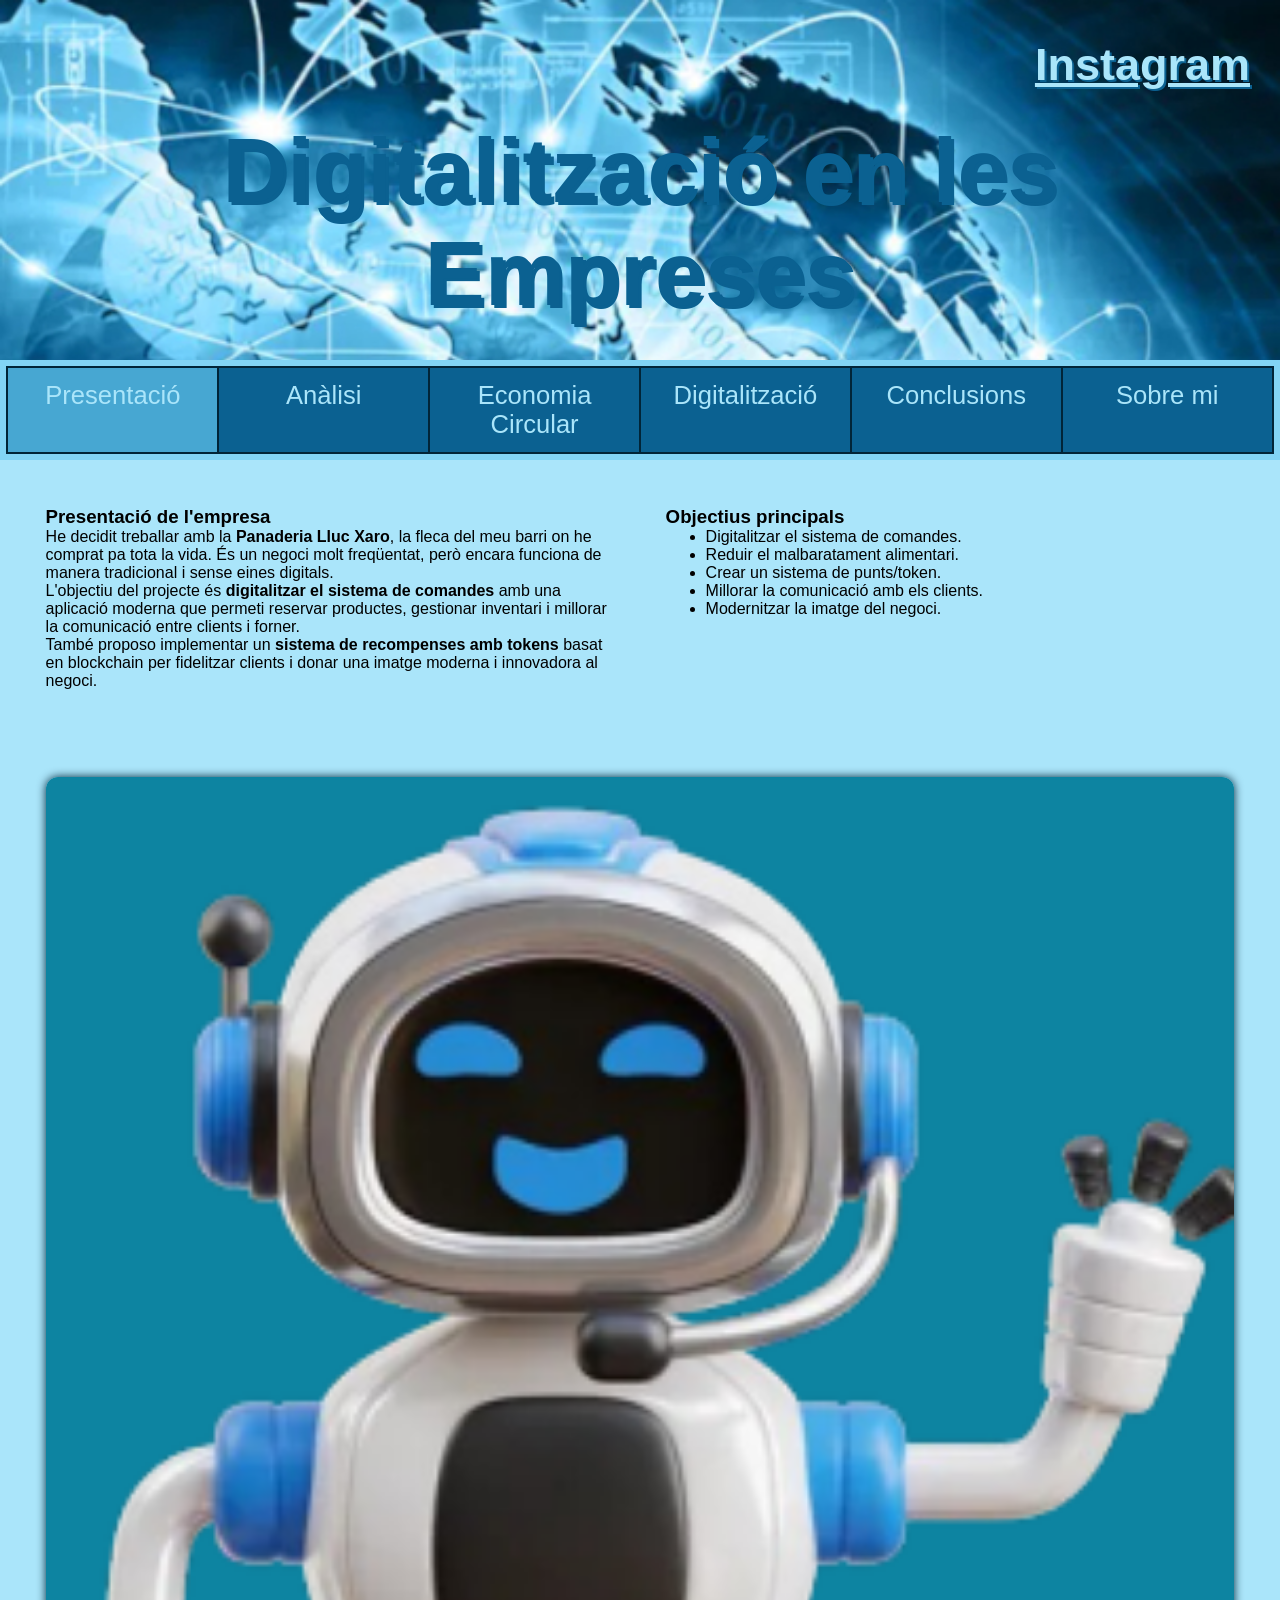
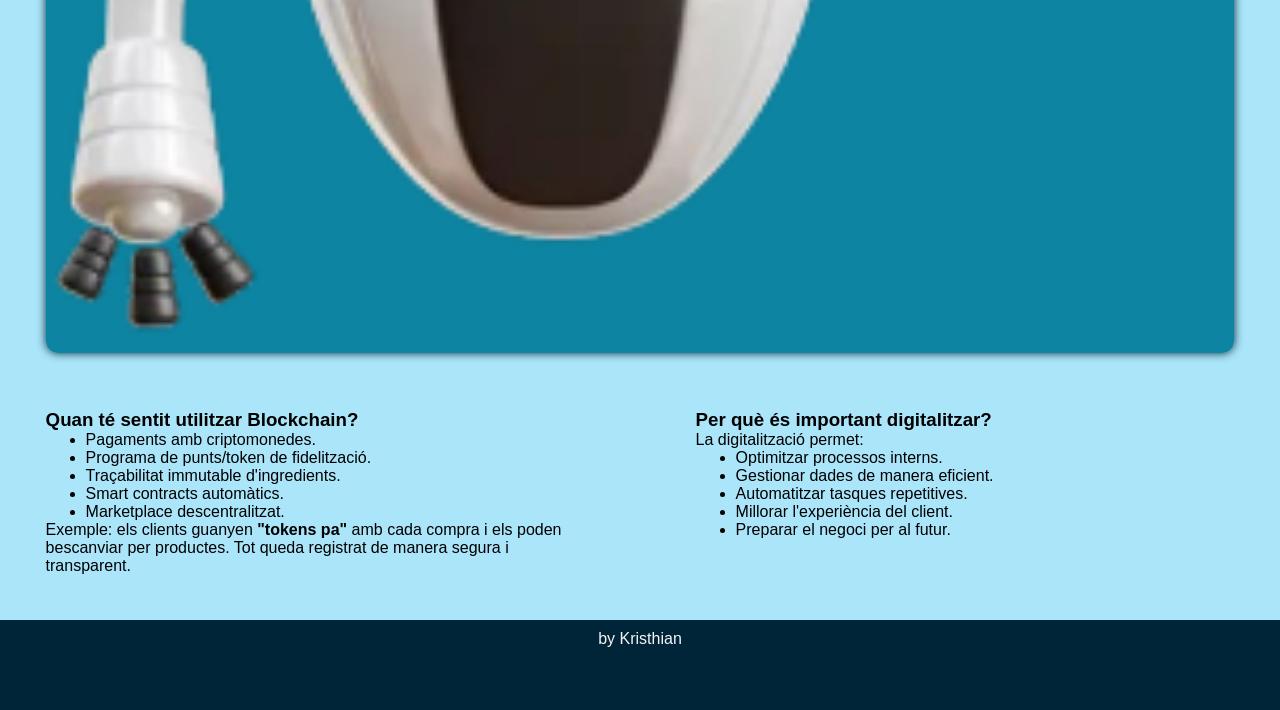
<file: index.html>
<!DOCTYPE html>
<html lang="ca">

<head>
    <title>Presentació</title>
    <meta charset="utf-8">
    <meta name="viewport" content="width=device-width, initial-scale=1">
    <link href="css/estils.css" type="text/css" rel="stylesheet">
</head>

<body>

    <header>
        <h4><a href="https://www.instagram.com/ins_eugeni/" target="_blank">Instagram</a></h4>
        <h2>Digitalització en les Empreses</h2>
    </header>

    <section>

        <nav>
            <ul>
                <li class="active"><a href="index.html">Presentació</a></li>
                <li><a href="analisis.html">Anàlisi</a></li>
                <li><a href="economia-circular.html">Economia Circular</a></li>
                <li><a href="digitalitzacio.html">Digitalització</a></li>
                <li><a href="conclusions.html">Conclusions</a></li>
                <li><a href="sobremi.html">Sobre mi</a></li>
            </ul>
        </nav>

        <article>


            <div class="fila">

                <div class="columna">
                    <h3>Presentació de l'empresa</h3>
                    <p>
                        He decidit treballar amb la <strong>Panaderia Lluc Xaro</strong>, la fleca del meu barri on he
                        comprat pa tota la vida.
                        És un negoci molt freqüentat, però encara funciona de manera tradicional i sense eines digitals.
                    </p>

                    <p>
                        L'objectiu del projecte és <strong>digitalitzar el sistema de comandes</strong> amb una
                        aplicació moderna que permeti
                        reservar productes, gestionar inventari i millorar la comunicació entre clients i forner.
                    </p>

                    <p>
                        També proposo implementar un <strong>sistema de recompenses amb tokens</strong> basat en
                        blockchain per fidelitzar
                        clients i donar una imatge moderna i innovadora al negoci.
                    </p>
                </div>


                <div class="columna">
                    <h3>Objectius principals</h3>
                    <ul>
                        <li>Digitalitzar el sistema de comandes.</li>
                        <li>Reduir el malbaratament alimentari.</li>
                        <li>Crear un sistema de punts/token.</li>
                        <li>Millorar la comunicació amb els clients.</li>
                        <li>Modernitzar la imatge del negoci.</li>
                    </ul>
                </div>

            </div>

            <br><br>

            <div class="columna">
                <img src="img/robotica.png" alt="Robot digital"
                    style="border-radius: 12px; box-shadow: 0 0 10px #012538;">
            </div>
            <!-- SEGONA FILA -->
            <div class="fila">

                <div class="columna">
                    <h3>Quan té sentit utilitzar Blockchain?</h3>
                    <ul>
                        <li>Pagaments amb criptomonedes.</li>
                        <li>Programa de punts/token de fidelització.</li>
                        <li>Traçabilitat immutable d'ingredients.</li>
                        <li>Smart contracts automàtics.</li>
                        <li>Marketplace descentralitzat.</li>
                    </ul>

                    <p>
                        Exemple: els clients guanyen <strong>"tokens pa"</strong> amb cada compra i els poden bescanviar
                        per productes.
                        Tot queda registrat de manera segura i transparent.
                    </p>
                </div>


                <div class="columna" style="margin-left: 60px;">
                    <h3>Per què és important digitalitzar?</h3>
                    <p>
                        La digitalització permet:
                    </p>
                    <ul>
                        <li>Optimitzar processos interns.</li>
                        <li>Gestionar dades de manera eficient.</li>
                        <li>Automatitzar tasques repetitives.</li>
                        <li>Millorar l'experiència del client.</li>
                        <li>Preparar el negoci per al futur.</li>
                    </ul>
                </div>

            </div>

        </article>

    </section>

    <footer>
        <p>by Kristhian</p>
    </footer>

</body>
</file>
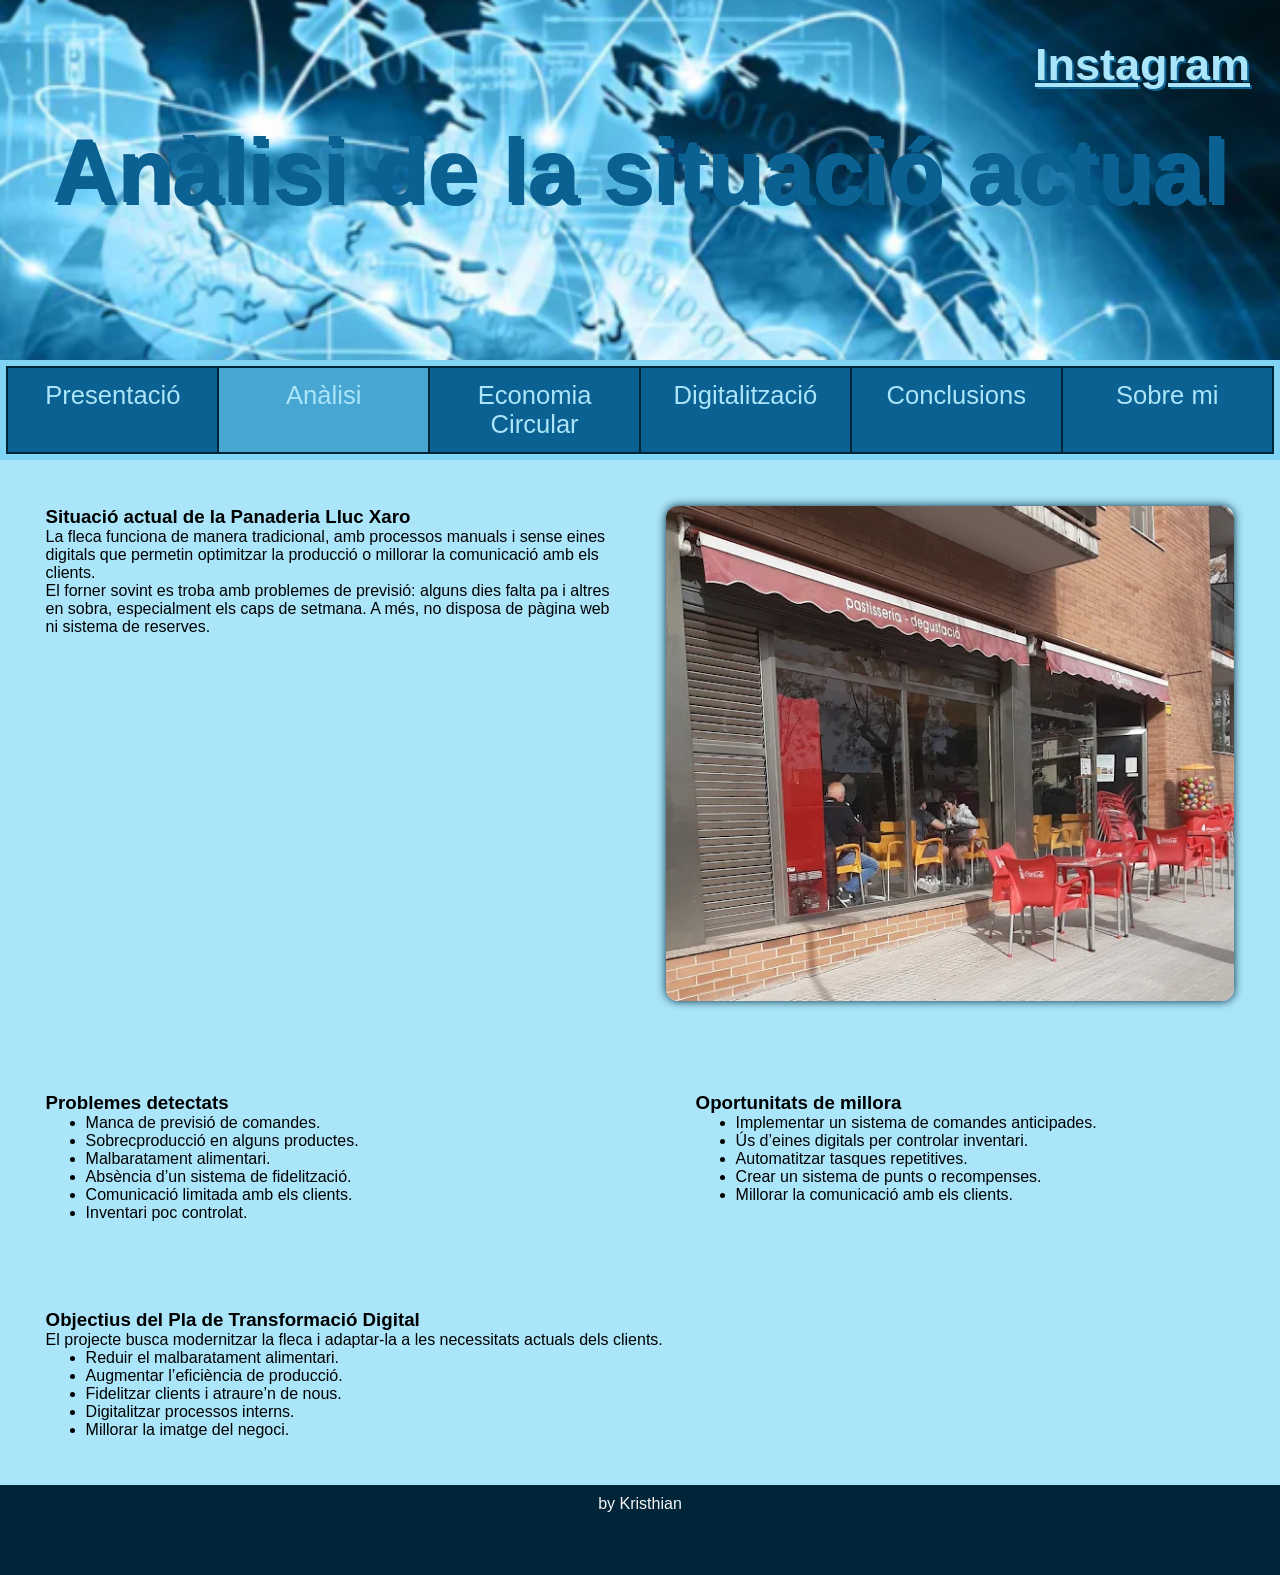
<file: analisis.html>
<!DOCTYPE html>
<html lang="ca">

<head>
    <title>Anàlisi</title>
    <meta charset="utf-8">
    <meta name="viewport" content="width=device-width, initial-scale=1">
    <link href="css/estils.css" type="text/css" rel="stylesheet">
</head>

<body>

    <header>
        <h4><a href="https://www.instagram.com/ins_eugeni/" target="_blank">Instagram</a></h4>
        <h2>Anàlisi de la situació actual</h2>
    </header>

    <section>

        <nav>
            <ul>
                <li><a href="index.html">Presentació</a></li>
                <li class="active"><a href="analisis.html">Anàlisi</a></li>
                <li><a href="economia-circular.html">Economia Circular</a></li>
                <li><a href="digitalitzacio.html">Digitalització</a></li>
                <li><a href="conclusions.html">Conclusions</a></li>
                <li><a href="sobremi.html">Sobre mi</a></li>
            </ul>
        </nav>

        <article>


            <div class="fila">
                <div class="columna">
                    <h3>Situació actual de la Panaderia Lluc Xaro</h3>
                    <p>
                        La fleca funciona de manera tradicional, amb processos manuals i sense eines digitals que
                        permetin optimitzar la producció o millorar la comunicació amb els clients.
                    </p>
                    <p>
                        El forner sovint es troba amb problemes de previsió: alguns dies falta pa i altres en sobra,
                        especialment els caps de setmana. A més, no disposa de pàgina web ni sistema de reserves.
                    </p>
                </div>

                <div class="columna">
                    <img src="img/unnamed.png" alt="Digitalització" style="border-radius: 12px; box-shadow: 0 0 10px #012538;">
                </div>
            </div>

            <br><br>


            <div class="fila">

                <div class="columna">
                    <h3>Problemes detectats</h3>
                    <ul>
                        <li>Manca de previsió de comandes.</li>
                        <li>Sobrecproducció en alguns productes.</li>
                        <li>Malbaratament alimentari.</li>
                        <li>Absència d’un sistema de fidelització.</li>
                        <li>Comunicació limitada amb els clients.</li>
                        <li>Inventari poc controlat.</li>
                    </ul>
                </div>

                <div class="columna" style="margin-left: 60px;">
                    <h3>Oportunitats de millora</h3>
                    <ul>
                        <li>Implementar un sistema de comandes anticipades.</li>
                        <li>Ús d’eines digitals per controlar inventari.</li>
                        <li>Automatitzar tasques repetitives.</li>
                        <li>Crear un sistema de punts o recompenses.</li>
                        <li>Millorar la comunicació amb els clients.</li>
                    </ul>
                </div>

            </div>

            <br><br>


            <div class="fila">

                <div class="columna">
                    <h3>Objectius del Pla de Transformació Digital</h3>
                    <p>
                        El projecte busca modernitzar la fleca i adaptar-la a les necessitats actuals dels clients.
                    </p>
                    <ul>
                        <li>Reduir el malbaratament alimentari.</li>
                        <li>Augmentar l’eficiència de producció.</li>
                        <li>Fidelitzar clients i atraure’n de nous.</li>
                        <li>Digitalitzar processos interns.</li>
                        <li>Millorar la imatge del negoci.</li>
                    </ul>
                </div>

            </div>

        </article>

    </section>

    <footer>
        <p>by Kristhian</p>
    </footer>

</body>

</html>
</file>
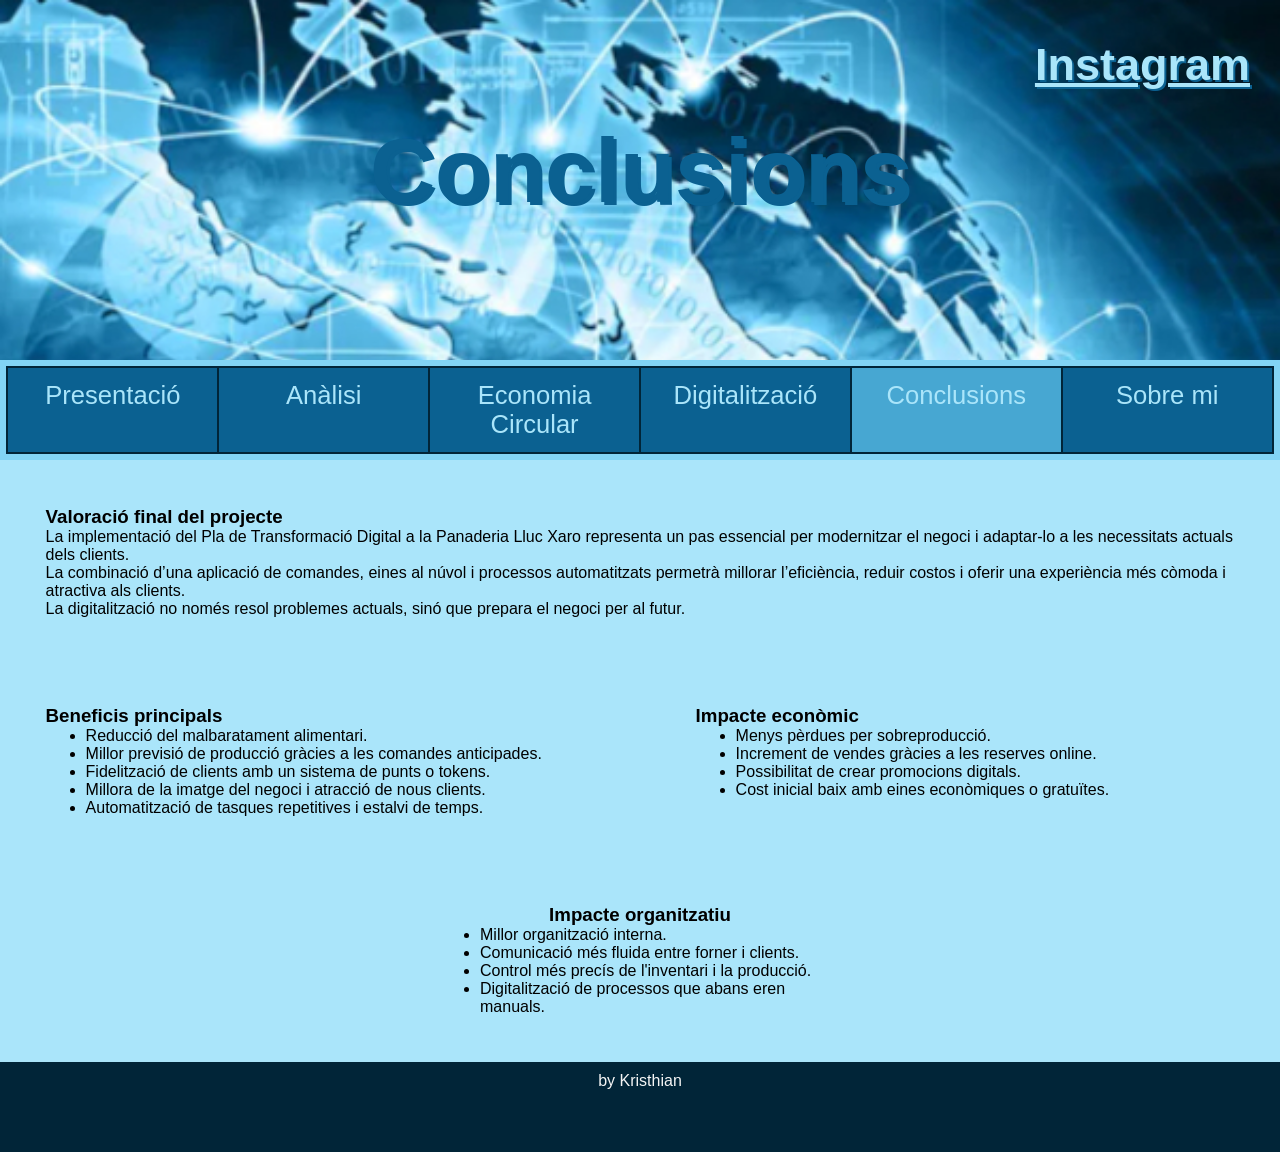
<file: conclusions.html>
<!DOCTYPE html>
<html lang="ca">

<head>
    <title>Conclusions</title>
    <meta charset="utf-8">
    <meta name="viewport" content="width=device-width, initial-scale=1">
    <link href="css/estils.css" type="text/css" rel="stylesheet">
</head>

<body>

    <header>
        <h4><a href="https://www.instagram.com/ins_eugeni/" target="_blank">Instagram</a></h4>
        <h2>Conclusions</h2>
    </header>

    <section>

        <nav>
            <ul>
                <li><a href="index.html">Presentació</a></li>
                <li><a href="analisis.html">Anàlisi</a></li>
                <li><a href="economia-circular.html">Economia Circular</a></li>
                <li><a href="digitalitzacio.html">Digitalització</a></li>
                <li class="active"><a href="conclusions.html">Conclusions</a></li>
                <li><a href="sobremi.html">Sobre mi</a></li>
            </ul>
        </nav>

        <article>


            <div class="fila">
                <div class="columna">
                    <h3>Valoració final del projecte</h3>
                    <p>
                        La implementació del Pla de Transformació Digital a la Panaderia Lluc Xaro representa un pas
                        essencial per modernitzar el negoci i adaptar-lo a les necessitats actuals dels clients.
                    </p>
                    <p>
                        La combinació d’una aplicació de comandes, eines al núvol i processos automatitzats permetrà
                        millorar l’eficiència, reduir costos i oferir una experiència més còmoda i atractiva als
                        clients.
                    </p>
                    <p>
                        La digitalització no només resol problemes actuals, sinó que prepara el negoci per al futur.
                    </p>
                </div>
            </div>

            <br><br>


            <div class="fila">

                <div class="columna">
                    <h3>Beneficis principals</h3>
                    <ul>
                        <li>Reducció del malbaratament alimentari.</li>
                        <li>Millor previsió de producció gràcies a les comandes anticipades.</li>
                        <li>Fidelització de clients amb un sistema de punts o tokens.</li>
                        <li>Millora de la imatge del negoci i atracció de nous clients.</li>
                        <li>Automatització de tasques repetitives i estalvi de temps.</li>
                    </ul>
                </div>

                <div class="columna" style="margin-left: 60px;">
                    <h3>Impacte econòmic</h3>
                    <ul>
                        <li>Menys pèrdues per sobreproducció.</li>
                        <li>Increment de vendes gràcies a les reserves online.</li>
                        <li>Possibilitat de crear promocions digitals.</li>
                        <li>Cost inicial baix amb eines econòmiques o gratuïtes.</li>
                    </ul>
                </div>

            </div>

            <br><br>


            <div class="fila" style="justify-content: center; text-align: center;">
                <div class="columna" style="max-width: 600px;">
                    <h3>Impacte organitzatiu</h3>
                    <ul style="text-align: left; margin: 0 auto; max-width: 400px;">
                        <li>Millor organització interna.</li>
                        <li>Comunicació més fluida entre forner i clients.</li>
                        <li>Control més precís de l'inventari i la producció.</li>
                        <li>Digitalització de processos que abans eren manuals.</li>
                    </ul>
                </div>
            </div>
            </div>

        </article>

    </section>

    <footer>
        <p>by Kristhian</p>
    </footer>

</body>
</file>
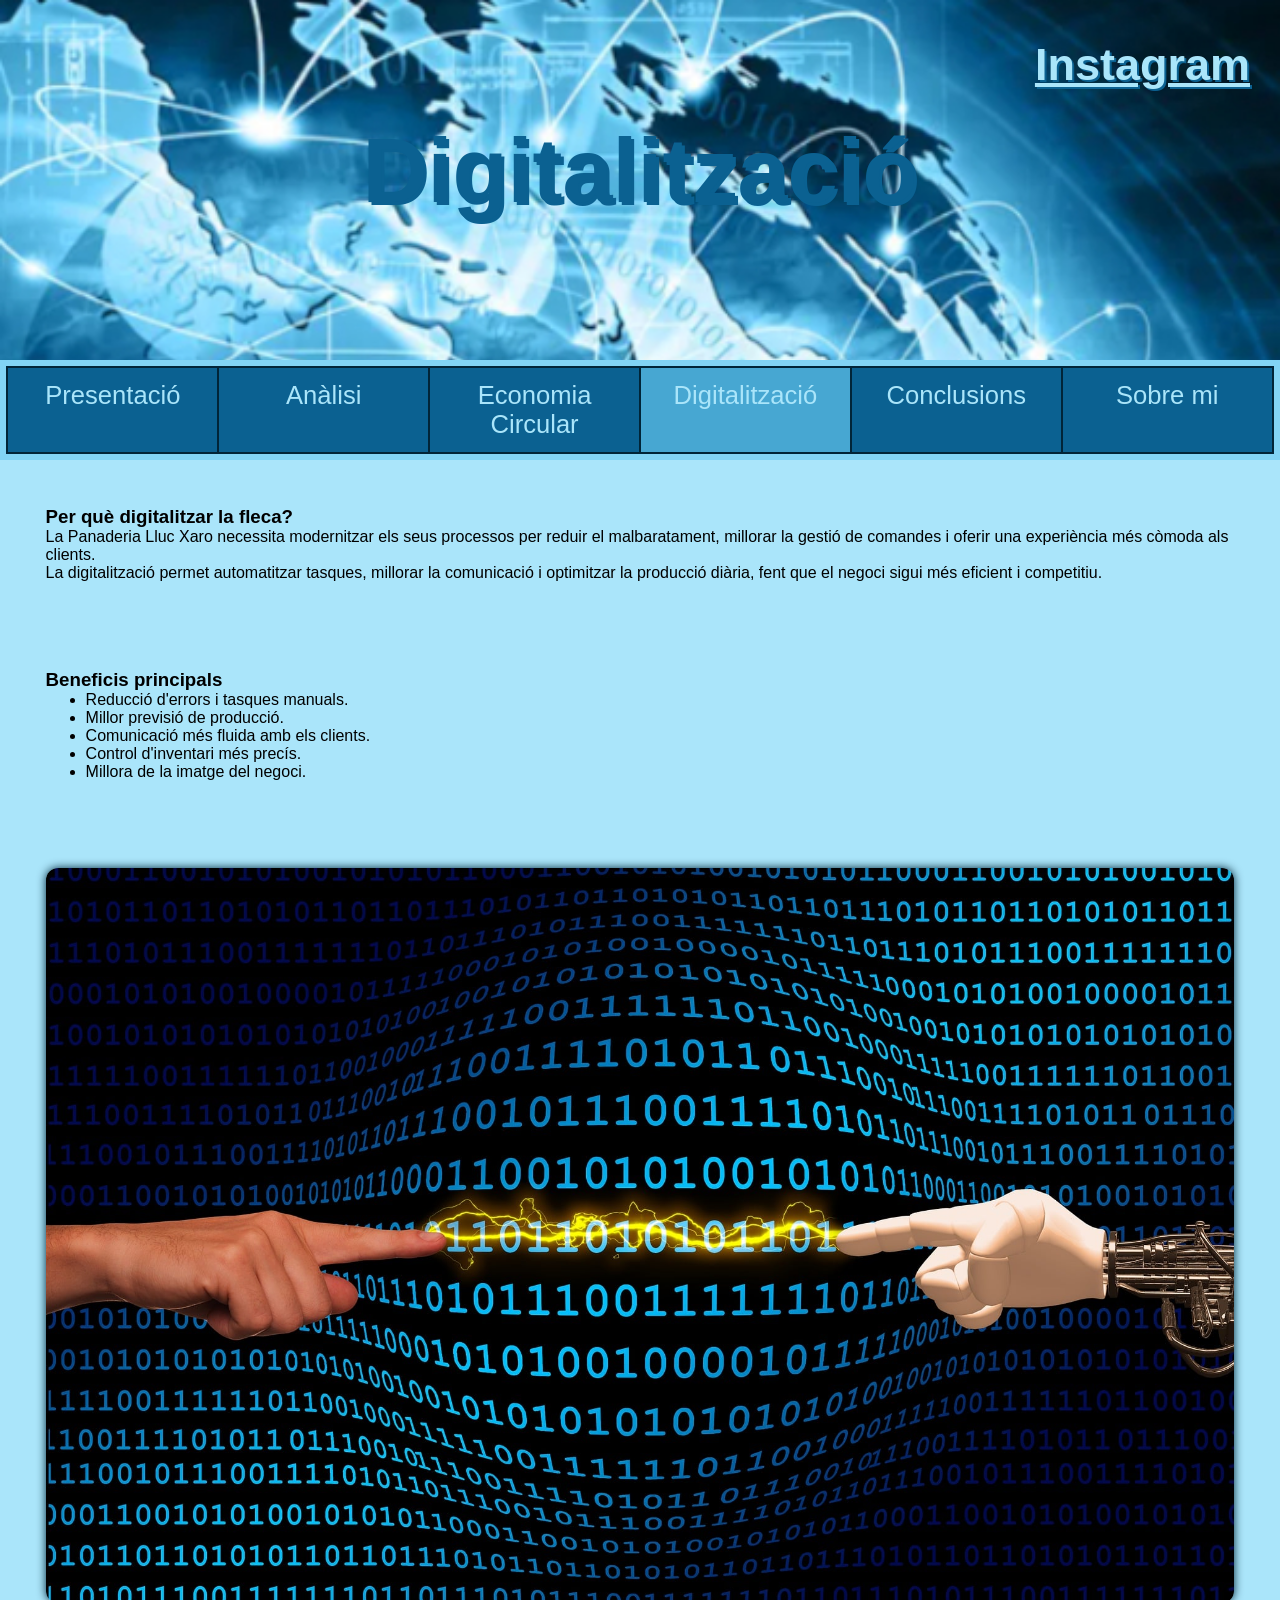
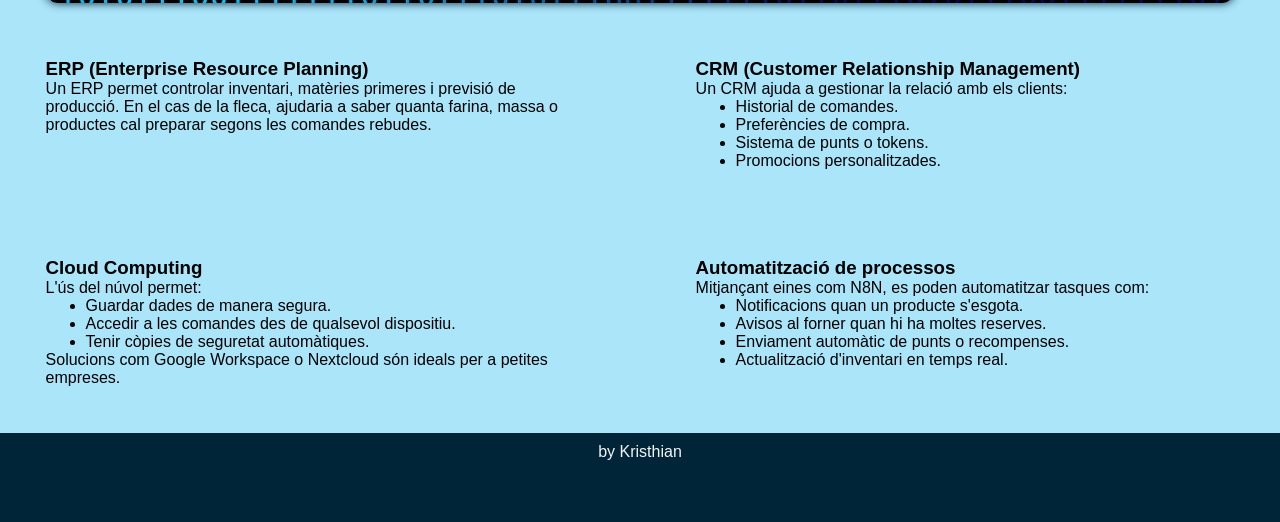
<file: digitalitzacio.html>
<!DOCTYPE html>
<html lang="ca">

<head>
    <title>Digitalització</title>
    <meta charset="utf-8">
    <meta name="viewport" content="width=device-width, initial-scale=1">
    <link href="css/estils.css" type="text/css" rel="stylesheet">
</head>

<body>

    <header>
        <h4><a href="https://www.instagram.com/ins_eugeni/" target="_blank">Instagram</a></h4>
        <h2>Digitalització</h2>
    </header>

    <section>

        <nav>
            <ul>
                <li><a href="index.html">Presentació</a></li>
                <li><a href="analisis.html">Anàlisi</a></li>
                <li><a href="economia-circular.html">Economia Circular</a></li>
                <li class="active"><a href="digitalitzacio.html">Digitalització</a></li>
                <li><a href="conclusions.html">Conclusions</a></li>
                <li><a href="sobremi.html">Sobre mi</a></li>
            </ul>
        </nav>

        <article>


            <div class="fila">
                <div class="columna">
                    <h3>Per què digitalitzar la fleca?</h3>
                    <p>
                        La Panaderia Lluc Xaro necessita modernitzar els seus processos per reduir el malbaratament,
                        millorar la gestió de comandes i oferir una experiència més còmoda als clients.
                    </p>
                    <p>
                        La digitalització permet automatitzar tasques, millorar la comunicació i optimitzar la producció
                        diària, fent que el negoci sigui més eficient i competitiu.
                    </p>
                </div>
            </div>

            <br><br>


            <div class="fila">
                <div class="columna">
                    <h3>Beneficis principals</h3>
                    <ul>
                        <li>Reducció d'errors i tasques manuals.</li>
                        <li>Millor previsió de producció.</li>
                        <li>Comunicació més fluida amb els clients.</li>
                        <li>Control d'inventari més precís.</li>
                        <li>Millora de la imatge del negoci.</li>
                    </ul>
                </div>
            </div>

            <br><br>
<div class="columna">
                    <img src="img/geralt-hand-5704601_1920.png" alt="Economia circular" style="border-radius: 12px; box-shadow: 0 0 10px #012538;">
                </div>
            </div>

            <div class="fila">

                <div class="columna">
                    <h3>ERP (Enterprise Resource Planning)</h3>
                    <p>
                        Un ERP permet controlar inventari, matèries primeres i previsió de producció.
                        En el cas de la fleca, ajudaria a saber quanta farina, massa o productes cal preparar
                        segons les comandes rebudes.
                    </p>
                </div>

                <div class="columna" style="margin-left: 60px;">
                    <h3>CRM (Customer Relationship Management)</h3>
                    <p>
                        Un CRM ajuda a gestionar la relació amb els clients:
                    </p>
                    <ul>
                        <li>Historial de comandes.</li>
                        <li>Preferències de compra.</li>
                        <li>Sistema de punts o tokens.</li>
                        <li>Promocions personalitzades.</li>
                    </ul>
                </div>

            </div>

            <br><br>


            <div class="fila">

                <div class="columna">
                    <h3>Cloud Computing</h3>
                    <p>
                        L'ús del núvol permet:
                    </p>
                    <ul>
                        <li>Guardar dades de manera segura.</li>
                        <li>Accedir a les comandes des de qualsevol dispositiu.</li>
                        <li>Tenir còpies de seguretat automàtiques.</li>
                    </ul>
                    <p>
                        Solucions com Google Workspace o Nextcloud són ideals per a petites empreses.
                    </p>
                </div>

                <div class="columna" style="margin-left: 60px;">
                    <h3>Automatització de processos</h3>
                    <p>
                        Mitjançant eines com N8N, es poden automatitzar tasques com:
                    </p>
                    <ul>
                        <li>Notificacions quan un producte s'esgota.</li>
                        <li>Avisos al forner quan hi ha moltes reserves.</li>
                        <li>Enviament automàtic de punts o recompenses.</li>
                        <li>Actualització d'inventari en temps real.</li>
                    </ul>
                </div>

            </div>

        </article>

    </section>

    <footer>
        <p>by Kristhian</p>
    </footer>

</body>
</file>
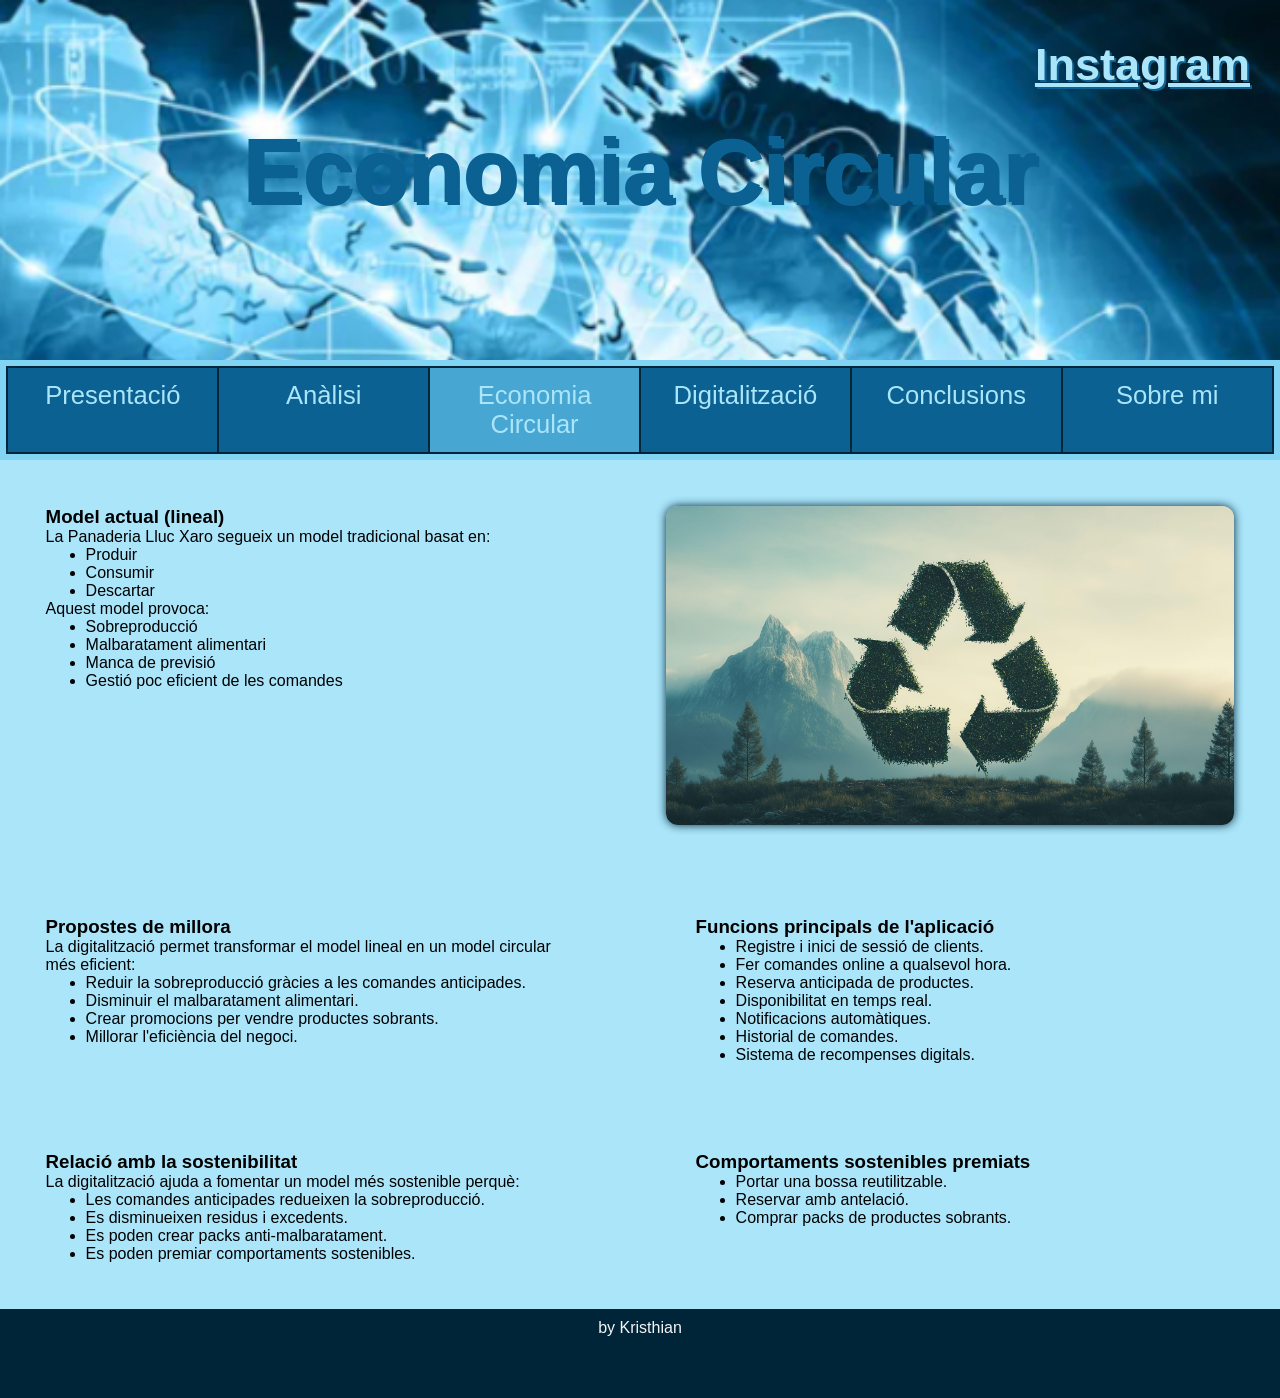
<file: economia-circular.html>
<!DOCTYPE html>
<html lang="ca">

<head>
    <title>Economia Circular</title>
    <meta charset="utf-8">
    <meta name="viewport" content="width=device-width, initial-scale=1">
    <link href="css/estils.css" type="text/css" rel="stylesheet">
</head>

<body>

    <header>
        <h4><a href="https://www.instagram.com/ins_eugeni/" target="_blank">Instagram</a></h4>
        <h2>Economia Circular</h2>
    </header>

    <section>

        <nav>
            <ul>
                <li><a href="index.html">Presentació</a></li>
                <li><a href="analisis.html">Anàlisi</a></li>
                <li class="active"><a href="economia-circular.html">Economia Circular</a></li>
                <li><a href="digitalitzacio.html">Digitalització</a></li>
                <li><a href="conclusions.html">Conclusions</a></li>
                <li><a href="sobremi.html">Sobre mi</a></li>
            </ul>
        </nav>

        <article>


            <div class="fila">
                <div class="columna">
                    <h3>Model actual (lineal)</h3>
                    <p>
                        La Panaderia Lluc Xaro segueix un model tradicional basat en:
                    </p>
                    <ul>
                        <li>Produir</li>
                        <li>Consumir</li>
                        <li>Descartar</li>
                    </ul>

                    <p>Aquest model provoca:</p>
                    <ul>
                        <li>Sobreproducció</li>
                        <li>Malbaratament alimentari</li>
                        <li>Manca de previsió</li>
                        <li>Gestió poc eficient de les comandes</li>
                    </ul>
                </div>

                <div class="columna">
                    <img src="img/inspirationalstocks-ai-generated-9085460_1920.png" alt="Economia circular" style="border-radius: 12px; box-shadow: 0 0 10px #012538;">
                </div>
            </div>

            <br><br>


            <div class="fila">

                <div class="columna">
                    <h3>Propostes de millora</h3>
                    <p>
                        La digitalització permet transformar el model lineal en un model circular més eficient:
                    </p>
                    <ul>
                        <li>Reduir la sobreproducció gràcies a les comandes anticipades.</li>
                        <li>Disminuir el malbaratament alimentari.</li>
                        <li>Crear promocions per vendre productes sobrants.</li>
                        <li>Millorar l'eficiència del negoci.</li>
                    </ul>
                </div>

                <div class="columna" style="margin-left: 60px;">
                    <h3>Funcions principals de l'aplicació</h3>
                    <ul>
                        <li>Registre i inici de sessió de clients.</li>
                        <li>Fer comandes online a qualsevol hora.</li>
                        <li>Reserva anticipada de productes.</li>
                        <li>Disponibilitat en temps real.</li>
                        <li>Notificacions automàtiques.</li>
                        <li>Historial de comandes.</li>
                        <li>Sistema de recompenses digitals.</li>
                    </ul>
                </div>

            </div>

            <br><br>


            <div class="fila">

                <div class="columna">
                    <h3>Relació amb la sostenibilitat</h3>
                    <p>
                        La digitalització ajuda a fomentar un model més sostenible perquè:
                    </p>
                    <ul>
                        <li>Les comandes anticipades redueixen la sobreproducció.</li>
                        <li>Es disminueixen residus i excedents.</li>
                        <li>Es poden crear packs anti-malbaratament.</li>
                        <li>Es poden premiar comportaments sostenibles.</li>
                    </ul>
                </div>

                <div class="columna" style="margin-left: 60px;">
                    <h3>Comportaments sostenibles premiats</h3>
                    <ul>
                        <li>Portar una bossa reutilitzable.</li>
                        <li>Reservar amb antelació.</li>
                        <li>Comprar packs de productes sobrants.</li>
                    </ul>
                </div>

            </div>

        </article>

    </section>

    <footer>
        <p>by Kristhian</p>
    </footer>

</body>

</html>
</file>
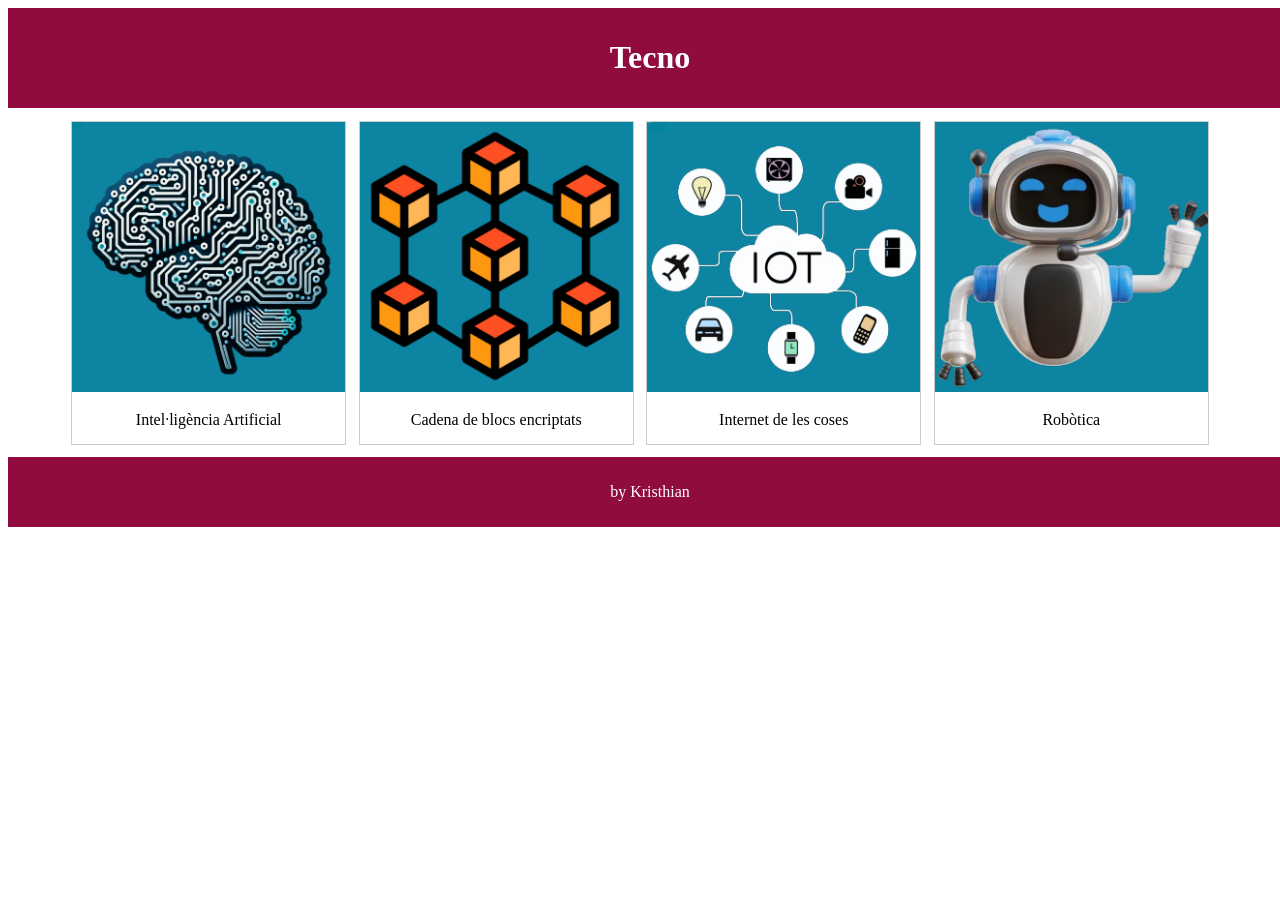
<file: galeria.html>
<!DOCTYPE html>
<html lang="ca">

<head>
	<title>Empresa</title>
	<meta charset="utf-8">
	<meta name="viewport" content="width=device-width, initial-scale=1">
	<link rel="stylesheet" href="css/galeria.css">
</head>

<body>
	<header>
		<h1>Tecno</h1>
	</header>
	<div class="container">
		<div class="gallery">
			<a href="https://ca.wikipedia.org/wiki/Intel%C2%B7lig%C3%A8ncia_artificial" target="_blank">
				<img src="img/ia.png" alt="IA">
			</a>
			<div class="desc">Intel·ligència Artificial</div>
		</div>
		<div class="gallery">
			<a target="_blank" href="https://ca.wikipedia.org/wiki/Cadena_de_blocs">
				<img src="img/blockchain.png" alt="Blockchain">
			</a>
			<div class="desc">Cadena de blocs encriptats</div>
		</div>
		<div class="gallery">
			<a target="_blank" href="https://ca.wikipedia.org/wiki/Internet_de_les_coses">
				<img src="img/iot.png" alt="IOT">
			</a>
			<div class="desc">Internet de les coses</div>
		</div>
		<div class="gallery">
			<a target="_blank" href="https://ca.wikipedia.org/wiki/Rob%C3%B2tica">
				<img src="img/robotica.png" alt="Robotica">
			</a>
			<div class="desc">Robòtica</div>
		</div>
	</div>
	<footer>
		<p>by Kristhian</p>
	</footer>
</body>
</html>
</file>
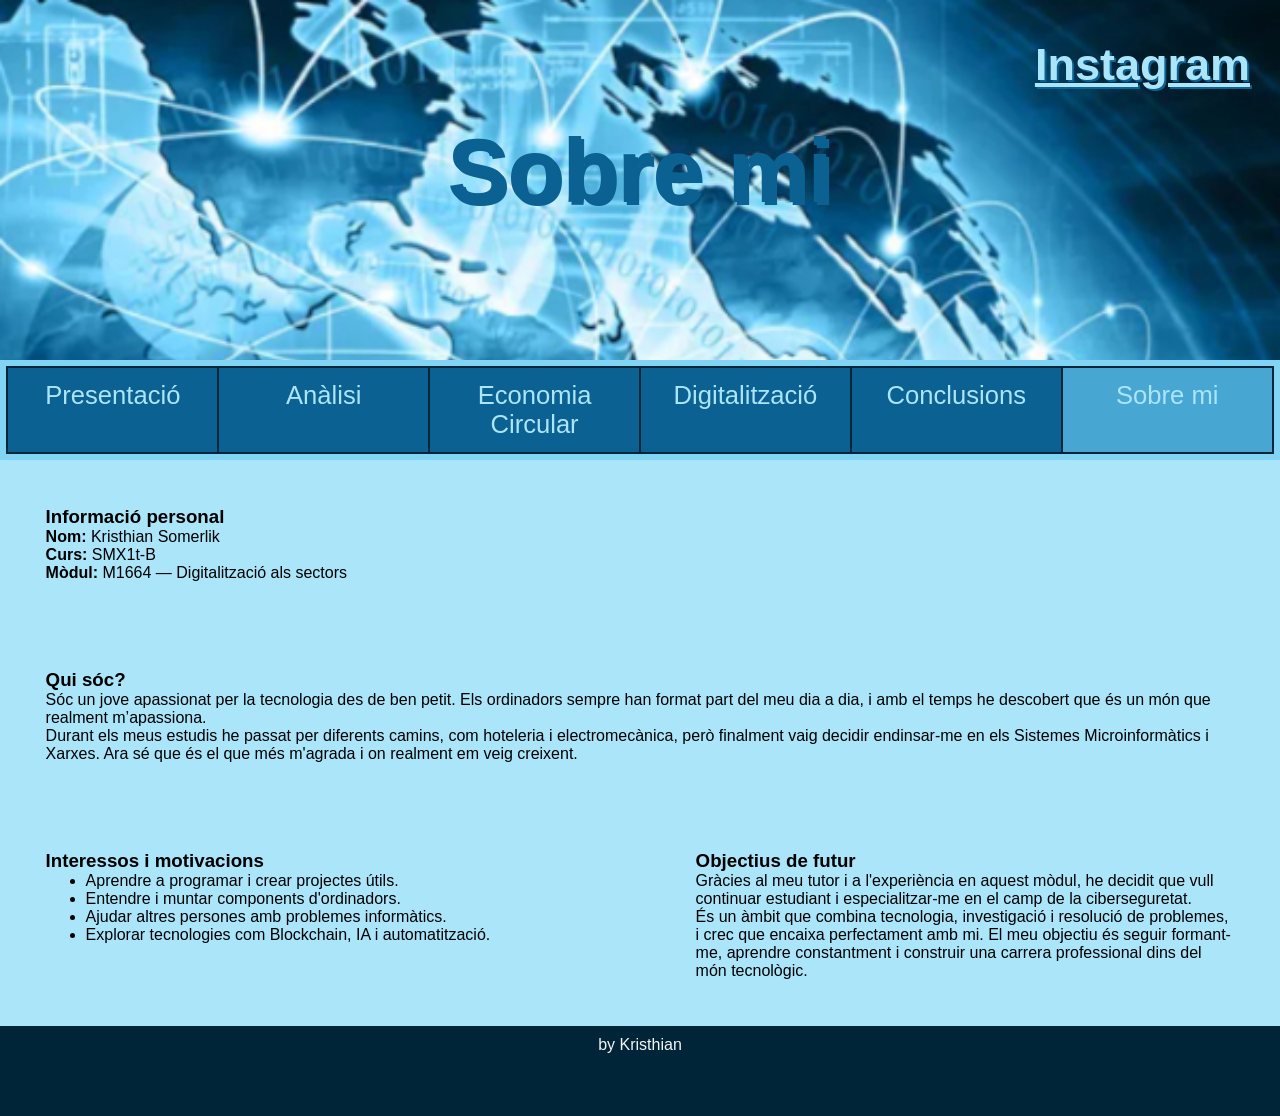
<file: sobremi.html>
<!DOCTYPE html>
<html lang="ca">

<head>
    <title>Sobre mi</title>
    <meta charset="utf-8">
    <meta name="viewport" content="width=device-width, initial-scale=1">
    <link href="css/estils.css" type="text/css" rel="stylesheet">
</head>

<body>

    <header>
        <h4><a href="https://www.instagram.com/ins_eugeni/" target="_blank">Instagram</a></h4>
        <h2>Sobre mi</h2>
    </header>

    <section>

        <nav>
            <ul>
                <li><a href="index.html">Presentació</a></li>
                <li><a href="analisis.html">Anàlisi</a></li>
                <li><a href="economia-circular.html">Economia Circular</a></li>
                <li><a href="digitalitzacio.html">Digitalització</a></li>
                <li><a href="conclusions.html">Conclusions</a></li>
                <li class="active"><a href="sobremi.html">Sobre mi</a></li>
            </ul>
        </nav>

        <article>


            <div class="fila">
                <div class="columna">
                    <h3>Informació personal</h3>
                    <p><strong>Nom:</strong> Kristhian Somerlik</p>
                    <p><strong>Curs:</strong> SMX1t-B</p>
                    <p><strong>Mòdul:</strong> M1664 — Digitalització als sectors</p>
                </div>
            </div>

            <br><br>


            <div class="fila">
                <div class="columna">
                    <h3>Qui sóc?</h3>
                    <p>
                        Sóc un jove apassionat per la tecnologia des de ben petit. Els ordinadors sempre han format part
                        del meu dia a dia, i amb el temps he descobert que és un món que realment m’apassiona.
                    </p>
                    <p>
                        Durant els meus estudis he passat per diferents camins, com hoteleria i electromecànica, però
                        finalment vaig decidir endinsar-me en els Sistemes Microinformàtics i Xarxes. Ara sé que és el
                        que més m'agrada i on realment em veig creixent.
                    </p>
                </div>
            </div>

            <br><br>


            <div class="fila">

                <div class="columna">
                    <h3>Interessos i motivacions</h3>
                    <ul>
                        <li>Aprendre a programar i crear projectes útils.</li>
                        <li>Entendre i muntar components d'ordinadors.</li>
                        <li>Ajudar altres persones amb problemes informàtics.</li>
                        <li>Explorar tecnologies com Blockchain, IA i automatització.</li>
                    </ul>
                </div>

                <div class="columna" style="margin-left: 60px;">
                    <h3>Objectius de futur</h3>
                    <p>
                        Gràcies al meu tutor i a l'experiència en aquest mòdul, he decidit que vull continuar estudiant
                        i especialitzar-me en el camp de la ciberseguretat.
                    </p>
                    <p>
                        És un àmbit que combina tecnologia, investigació i resolució de problemes, i crec que encaixa
                        perfectament amb mi. El meu objectiu és seguir formant-me, aprendre constantment i construir una
                        carrera professional dins del món tecnològic.
                    </p>
                </div>

            </div>

        </article>

    </section>

    <footer>
        <p>by Kristhian</p>
    </footer>

</body>

</html>
</file>
<file: css/estils.css>
/* https://coolors.co/image-picker
CSS HEX 
--lapis-lazuli: #0B6191ff;
--picton-blue: #47A7D2ff;
--non-photo-blue: #AAE5FAff;
--pale-azure: #82D4F5ff;
--prussian-blue: #012538ff;*/
* {
  box-sizing: border-box;
  margin: 0;
}
body {
  font-family: Arial, Helvetica, sans-serif;
}

/* Style the header */
header {
  background-color: #012538;
  background-image: url(background.jpg);
  background-size: cover;
  padding: 30px;
  text-align: center;
  color: #0B6191;
  height: 40vh;
}
header h2 {
  margin-top: 10vh;
  font-size: 10vh;
  text-shadow: 3px 3px #0B6191;
}
header h4 {
  margin-top: 1vh;
  font-size: 5vh;
  text-shadow: 2px 2px #0B6191;
  float: right;
}
header h4 a {
  color: #AAE5FA;
}

/* Navigation */
nav {
  background: #82D4F5;
  padding: 0.5vw;
}
nav ul {
  list-style-type: none;
  margin: 0;
  padding: 0;
  width: 100%;
  background-color: #0B6191;
  border: 1px solid #012538;
  display: flex;
  justify-content: center;
}
nav ul li {
  text-align: center;
  border: 1px solid #012538;
  width: 20%;
}
nav ul li a {
  display: block;
  color: #AAE5FA;
  padding: 1vw 2vh;
  text-decoration: none;
  font-size: min(2vw, 9vw);
}
nav ul li.active {
  background-color: #47A7D2;
  color: white;
}
nav ul li:hover:not(.active) {
  background-color: #012538;
  color: white;
}

/* Article section */
article {
  padding: 20px;
  background-color: #AAE5FA;
  display: table;
  width: 100%;
}
article h2 {
  margin: 3vh;
}
article img {
  width: 100%;
}

.fila {
  width: 100%;
  display: flex;
  flex-wrap: wrap;
}
.columna {
  flex:1;
  padding: 2vw;
}

/* Footer */
footer {
  background-color:  #012538ff;
  padding: 10px;
  text-align: center;
  color: whitesmoke;
  height: 7vw;
}

fieldset {
  margin-top: 10px;
  box-shadow: 3px 5px 4px 5px #012538;
}

/* Responsive design */
@media (max-width: 600px) {
  header {
    padding: 0.2vw;
    text-align: center;
    height: 20vh;
  }

  header h2 {
    margin-top: 2vh;
    font-size: 7vh;
    text-shadow: 2px 2px #012538;
  }

  header h4 {
    margin-top: 0.5vh;
    font-size: 4vh;
    text-shadow: 1px 1px #012538;
  }
  .columna {
  width: 100%;
  
  }
}
</file>
<file: css/galeria.css>
header,
footer {
	background-color: #900C3F;
	color: white;
	text-align: center;
	padding: 10px;
	margin: auto;
	width: 100%;
}
div.container {
	width: 90%;
	margin: 1%;
	margin-left: auto;
	margin-right: auto;
	flex: 1;/* Fa que el container ocupi l'espai restant i empenyi el footer cap avall */
	display: flex;
	flex-wrap: wrap;
	justify-content: space-between;	
}
div.gallery {
	border: 1px solid #ccc;
	width: 24%;
}
div.gallery:hover {
	border: 2px solid yellowgreen;
}
div.gallery img {
	width: 100%;
	height: auto;
}
div.desc {
	padding: 15px;
	text-align: center;
}
@media screen and (max-width: 600px) {
	div.gallery {
		width: 48%;
		margin: 0;
	}
}
</file>
